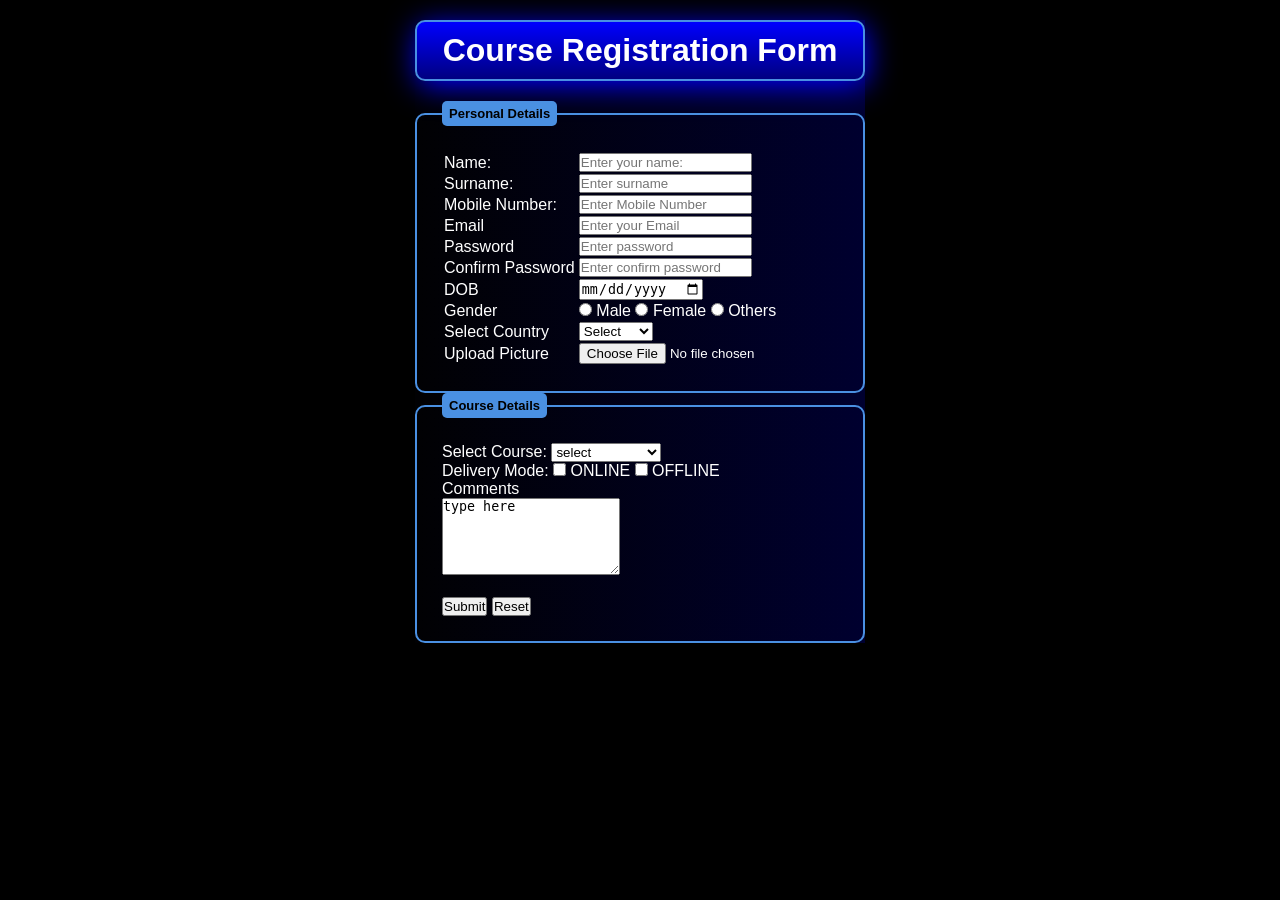
<file: index.html>
<!doctype html>
<html lang="en">
  <head>
    <meta charset="UTF-8" />
    <meta name="viewport" content="width=device-width, initial-scale=1.0" />
    <title>Document</title>
    <link rel="stylesheet" href="./styles.css" />
  </head>
  <body>
    <form>
      <h1>Course Registration Form</h1>

      <fieldset>
        <legend><b>Personal Details</b></legend>
        <table>
          <tr>
            <td><label>Name:</label></td>
            <td><input type="text" placeholder="Enter your name:" /></td>
          </tr>
          <tr>
            <td><label>Surname:</label></td>
            <td><input type="text" placeholder="Enter surname" /></td>
          </tr>
          <tr>
            <td><label>Mobile Number:</label></td>
            <td><input type="text" placeholder="Enter Mobile Number" /></td>
          </tr>
          <tr>
            <td><label>Email</label></td>
            <td><input type="email" placeholder="Enter your Email" /></td>
          </tr>
          <tr>
            <td><label>Password</label></td>
            <td><input type="password" placeholder="Enter password" /></td>
          </tr>
          <tr>
            <td><label>Confirm Password</label></td>
            <td>
              <input type="password" placeholder="Enter confirm password" />
            </td>
          </tr>
          <tr>
            <td><label>DOB</label></td>
            <td><input type="date" placeholder="Enter Date of Birth" /></td>
          </tr>
          <tr>
            <td><label>Gender</label>&nbsp;</td>
            <td>
              <input type="radio" />
              <label>Male</label>

              <input type="radio" />
              <label>Female</label>

              <input type="radio" />
              <label>Others</label>
            </td>
          </tr>
          <tr>
            <td><label>Select Country</label></td>
            <td>
              <select>
                <option>Select</option>
                <option>India</option>
                <option>Australia</option>
                <option value="">America</option>
                <option value="">Africa</option>
                <option value="">Japan</option>
                <option>Others</option>
              </select>
            </td>
          </tr>
          <tr>
            <td><label>Upload Picture</label>&nbsp;</td>
            <td><input type="file" /></td>
          </tr>
        </table>
      </fieldset>

      <fieldset>
        <legend><b>Course Details</b></legend>

        <label>Select Course:</label>
        <select>
          <option value="">select</option>
          <option value="">Java</option>
          <option value="">Data Science</option>
          <option value="">Cyber Security</option></select
        ><br />

        <label for="">Delivery Mode:</label>

        <input type="checkbox" />
        <label for="">ONLINE</label>

        <input type="checkbox" />
        <label for="">OFFLINE</label>

        <br />

        <label>Comments</label><br />
        <textarea name="comments" id="" rows="5">type here</textarea>
        <br />
        <br />
        <button type="submit">Submit</button>
        <button type="reset">Reset</button>
      </fieldset>
    </form>
  </body>
</html>
</file>
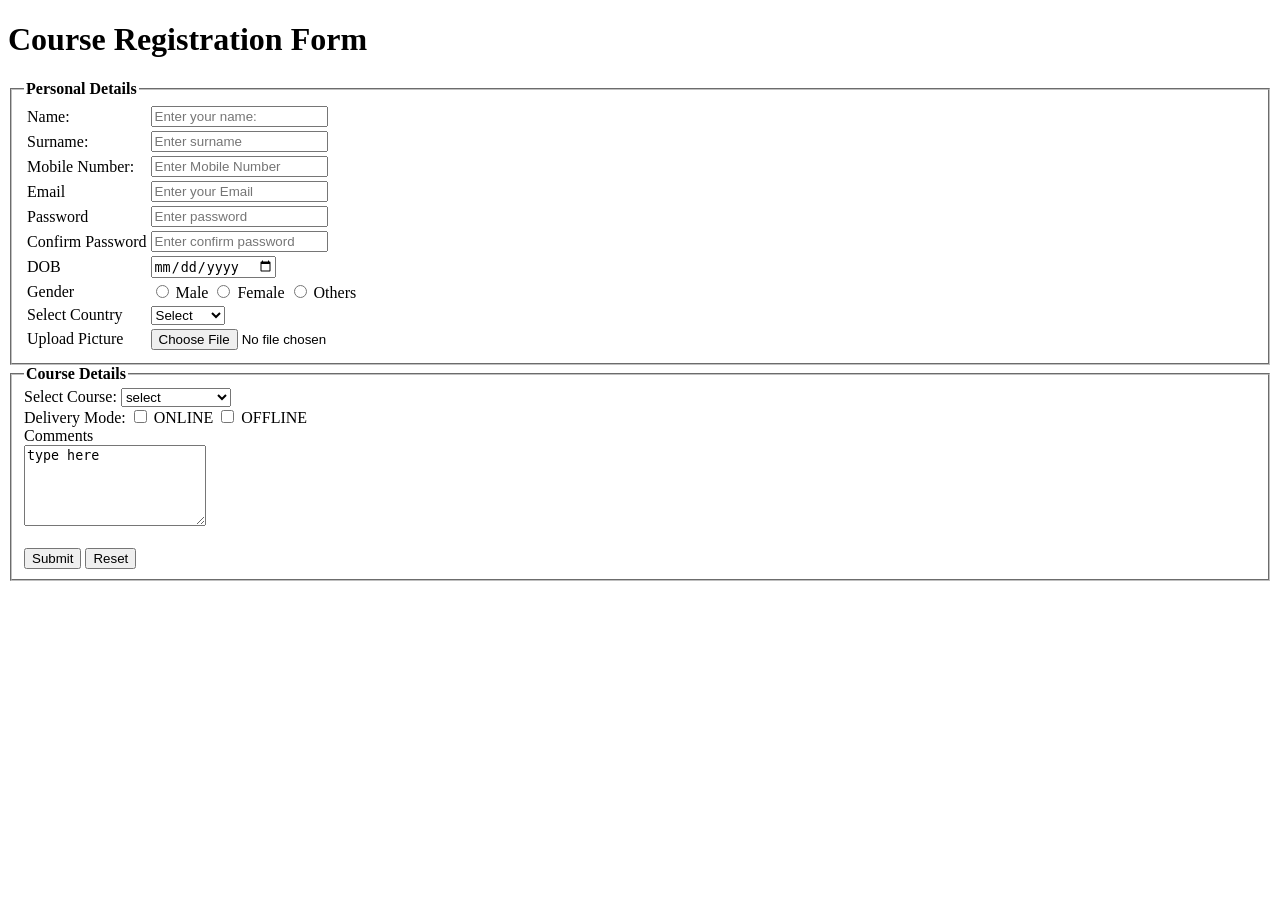
<file: projects/index.html>
<!DOCTYPE html>
<html lang="en">
<head>
    <meta charset="UTF-8">
    <meta name="viewport" content="width=device-width, initial-scale=1.0">
    <title>Document</title>
</head>
<body>
    <form>
        <h1>Course Registration Form</h1>

        <fieldset>
            <legend><b>Personal Details</b></legend>
                <table>
        
        <tr>
            <td><label>Name:</label></td>
        <td><input type="text" placeholder="Enter your name:"></td>
        </tr>
        <tr>
            <td><label>Surname:</label></td>
        <td><input type="text" placeholder="Enter surname"></td>
        </tr>
        <tr>
            <td><label>Mobile Number:</label></td>
        <td><input type="text" placeholder="Enter Mobile Number"></td>
        </tr>
        <tr>
            <td><label>Email</label></td>
        <td><input type="email" placeholder="Enter your Email"></td>
    </tr>
        <tr>
            <td><label>Password</label></td>
        <td><input type="password" placeholder="Enter password"></td>
    </tr>
        <tr>
            <td><label>Confirm Password</label></td>
        <td><input type="password" placeholder="Enter confirm password"></td>
    </tr>
        <tr>
            <td><label>DOB</label></td>
        <td><input type="date" placeholder="Enter Date of Birth"></td>
    </tr>
        <tr>
            <td><label>Gender</label>&nbsp;</td>
        <td>
            
        <input type="radio">
        <label>Male</label>

        <input type="radio">
        <label>Female</label>

        <input type="radio">
        <label>Others</label>
    </td>
    </tr>
        <tr>
            <td><label>Select Country</label></td>
        <td>        <select>
            <option>Select</option>
            <option>India</option>
            <option>Australia</option>
            <option value="">America</option>
            <option value="">Africa</option>
            <option value="">Japan</option>
            <option>Others</option>
        </select></td>
    </tr>
        <tr>
            <td><label>Upload Picture</label>&nbsp;</td>
        <td><input type="file" ></td>
    </tr>


    
    

    

    </table>
        </fieldset>

        <fieldset>
            <legend><b>Course Details</b></legend>

            <label>Select Course:</label>
            <select>
                <option value="">select</option>
                <option value="">Java</option>
                <option value="">Data Science</option>
                <option value="">Cyber Security</option>
            </select><br>

            <label for="">Delivery Mode:</label>

            <input type="checkbox">
            <label for="">ONLINE</label>

            <input type="checkbox">
            <label for="">OFFLINE</label>

            <br>
            
            <label>Comments</label><br>
            <textarea name="comments" id="" rows="5">type here</textarea>
            <br>
            <br>
            <button type="submit">Submit</button>
            <button type="reset"> Reset</button>
        </fieldset>




    </form>
  
</body>
</html>
</file>
<file: styles.css>
* {
  margin: 0;
  padding: 0;
  box-sizing: border-box;
}
body {
  background-color: black;
  color: white;
  font-family: sans-serif;
}
h1 {
  background: linear-gradient(blue, navy);
  width: 450px;
  text-align: center;
  margin: 20px auto;
  border-radius: 10px;
  padding: 10px 15px;
  border: 2px solid #4a90e2;
  box-shadow: 2px 5px 30px blue;
}
form {
  width: 450px;
  margin: 10px auto;
  background: linear-gradient(270deg, rgb(0, 0, 47), rgb(1, 1, 3));
}
fieldset {
  border-radius: 10px;
  padding: 25px;
  border: 2px solid #4a90e2;
}
legend {
  background-color: #4a90e2;
  color: black;
  border-radius: 5px;
  padding: 5px 7px;
  font-weight: 500;
  font-size: 13px;
}
table {
  width: 100%;
}
</file>
